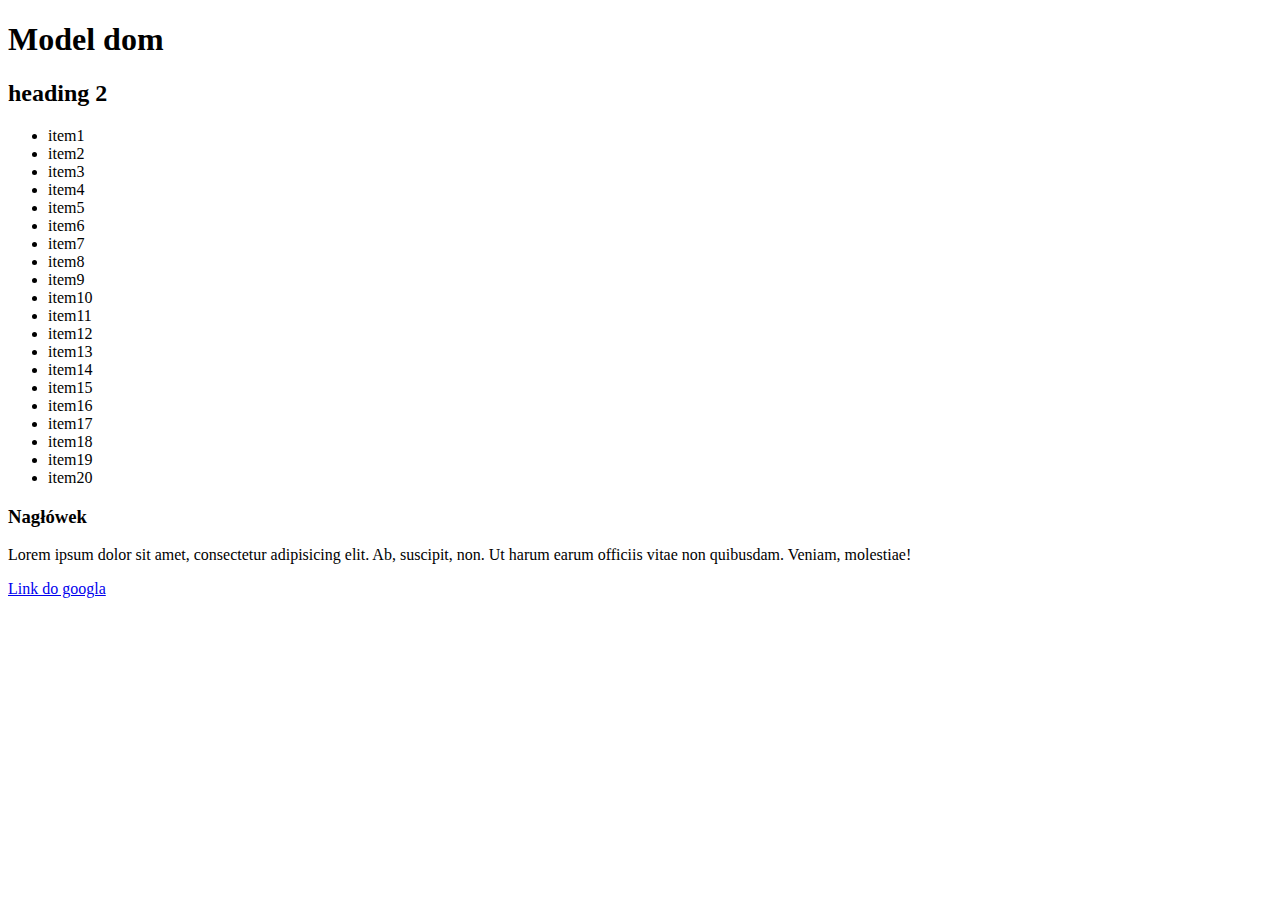
<file: index.html>
<!DOCTYPE html>
<html lang="en">
<head>
    <meta charset="UTF-8">
    <title>Document</title>
</head>
<body>
<!--   <h1 onclick="changeBck()">Model dom</h1>-->
  <h1>Model dom</h1>
   <h2>heading 2</h2>
   <ul id="to-do-list">
       <li class="to-do-item">item1</li>
       <li class="to-do-item">item2</li>
       <li class="to-do-item">item3</li>
       <li class="to-do-item">item4</li>
       <li class="to-do-item">item5</li>
       <li class="to-do-item">item6</li>
       <li class="to-do-item">item7</li>
       <li class="to-do-item">item8</li>
       <li class="to-do-item">item9</li>
       <li class="to-do-item">item10</li>
       <li class="to-do-item">item11</li>
       <li class="to-do-item">item12</li>
       <li class="to-do-item">item13</li>
       <li class="to-do-item">item14</li>
       <li class="to-do-item">item15</li>
       <li class="to-do-item">item16</li>
       <li class="to-do-item">item17</li>
       <li class="to-do-item">item18</li>
       <li class="to-do-item">item19</li>
       <li class="to-do-item">item20</li>
   </ul>
   
   <section><h3>Nagłówek</h3>
   <p>Lorem ipsum dolor sit amet, consectetur adipisicing elit. Ab, suscipit, non. Ut harum earum officiis vitae non quibusdam. Veniam, molestiae!</p></section>
   
       <div></div>
   
   <a href="https://google.com" class="link">Link do googla</a>
    <script src="js/7-events.js"></script>
    

</body>
</html>
</file>
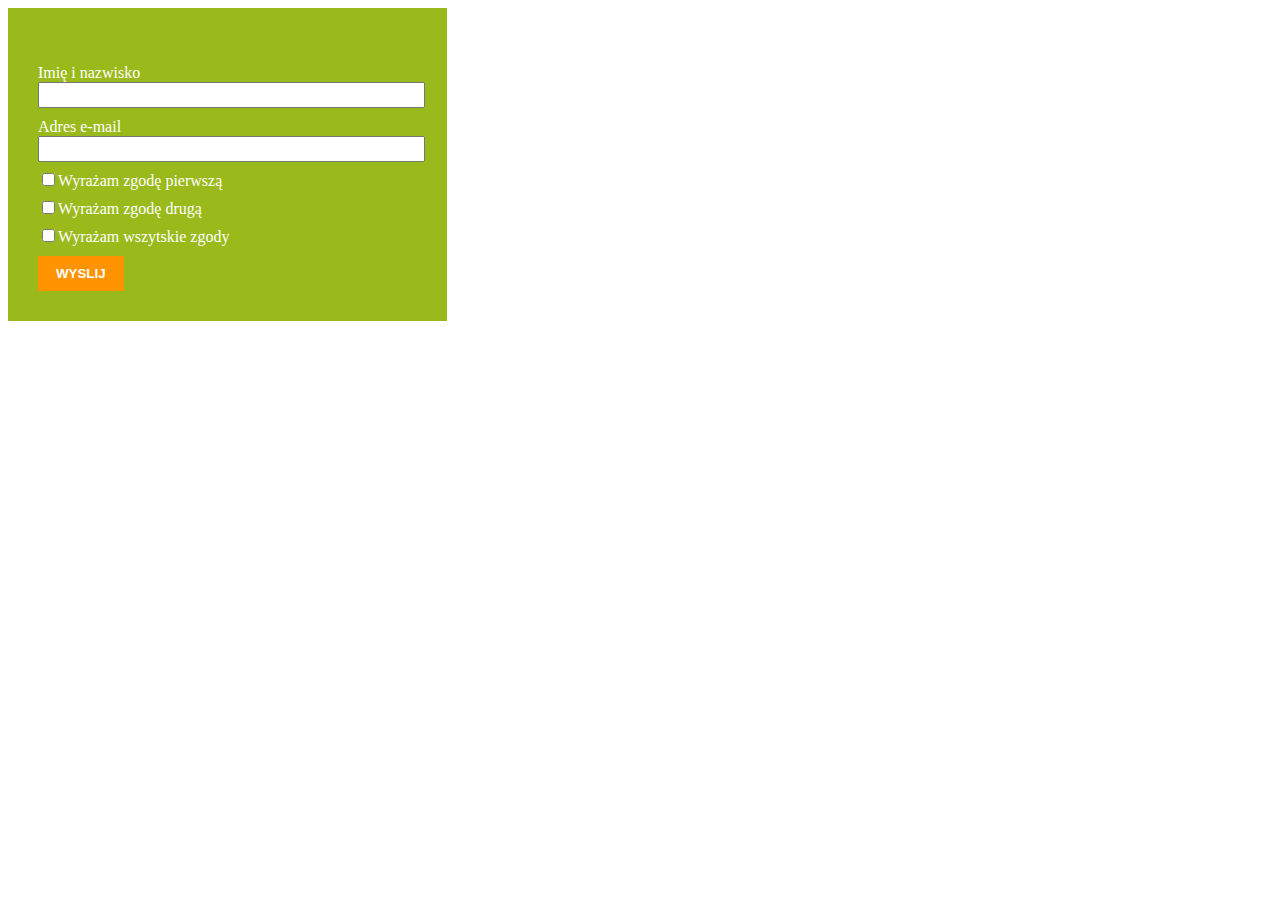
<file: 3-walidacja-formularza/index.html>
<!DOCTYPE html>
<html lang="en">
<head>
	<meta charset="UTF-8">
	<title>Formularz - zgody marketingowe</title>
	
	<link rel="stylesheet" href="css/style.css">
</head>
<body>

	<!-- Form Start-->
	<form action="">
	    <ul id="wiadomosc"></ul>
	     <p class="alert-checkbox" id="name-alert">Pole imie puste</p>
	      <p class="alert-checkbox" id="email-alert">Pole email puste</p>
	       <p class="alert-checkbox" id="checker-alert">Musisz wyrazic zgode pierwsza</p>
		<label for="name">Imię i nazwisko</label><br />
		<input type="text" id="name"><br />
		<label for="email">Adres e-mail</label><br />
		<input type="text" id="email"><br />
		<input type="checkbox" id="zgoda-marketingowa-1"><label for="zgoda-marketingowa-1">Wyrażam zgodę pierwszą</label><br />
		<input type="checkbox" id="zgoda-marketingowa-2"><label for="zgoda-marketingowa-2">Wyrażam zgodę drugą</label><br />
		<input type="checkbox" id="wszystkie-zgody"><label for="wszytskie-zgody">Wyrażam wszytskie zgody</label><br />
		<input type="submit" value="Wyslij" id="wyslij">
	</form>
	<!-- Form Stop -->
	
	<!--  Scripts	-->
	<script src="js/main.js"></script>
</body>
</html>
</file>
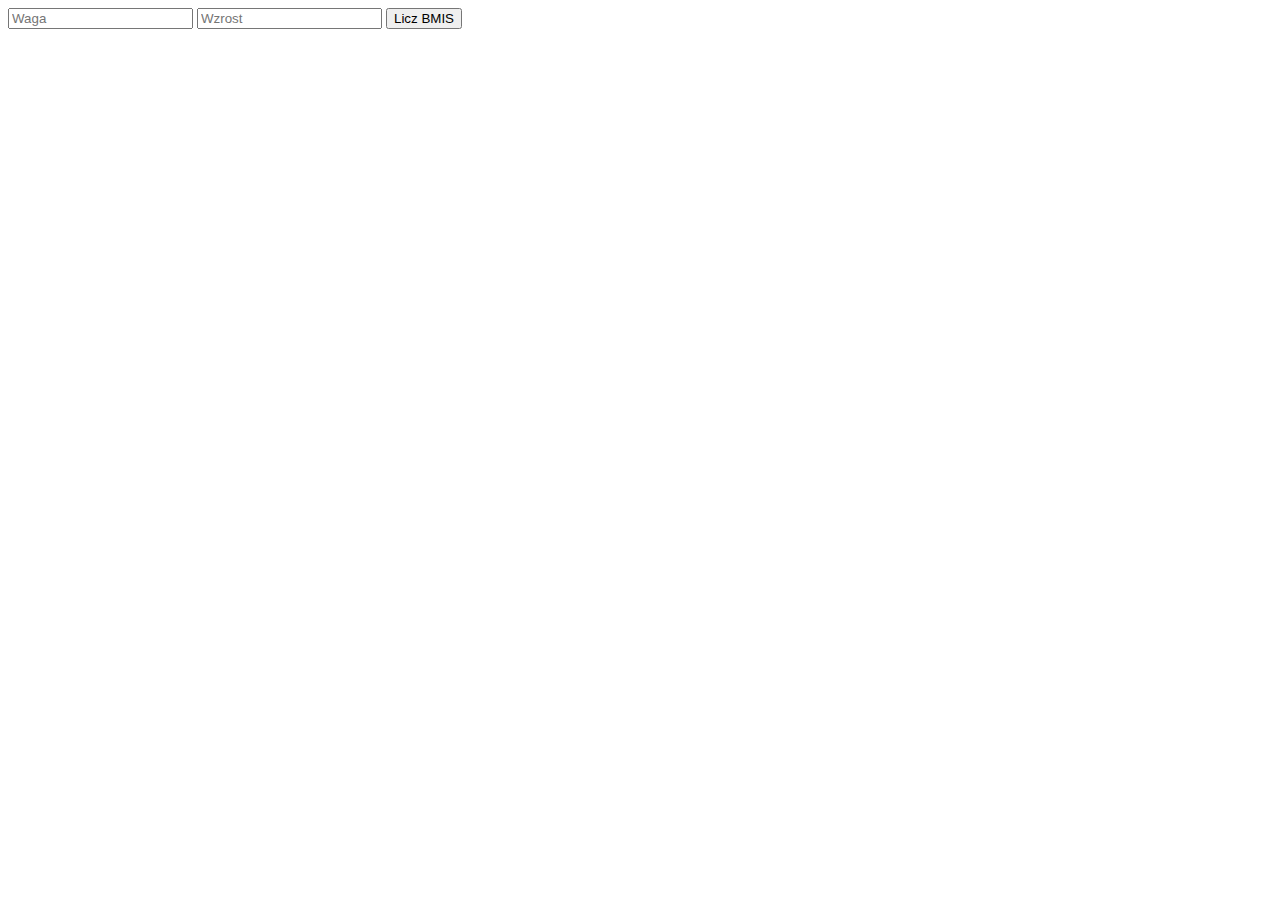
<file: BMI/index.html>
<!DOCTYPE html>
<html lang="en">
<head>
    <meta charset="UTF-8">
    <title>Document</title>
</head>
<body>
    <form id="bmi-form">
        <input type="number" placeholder="Waga" id="weight">
        <input type="number" placeholder="Wzrost" id="heigth" step="0.01">
        <input type="submit" value="Licz BMIS">
    </form>
    <div id="result"></div>
    <script src="js/main.js"></script>
</body>
</html>
</file>
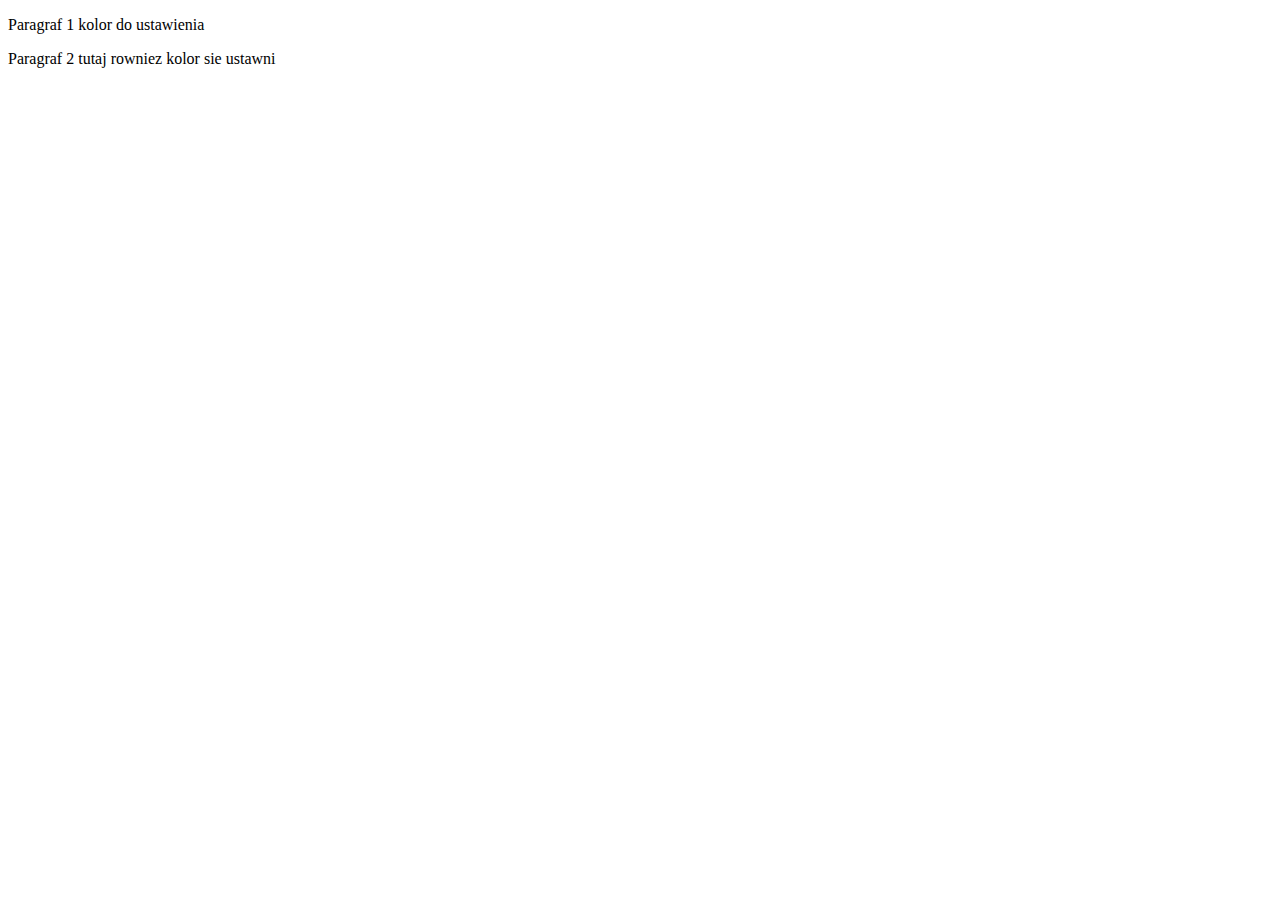
<file: warsztat/index.html>
<!DOCTYPE html>
<html lang="en">

<head>
    <meta charset="UTF-8">
    <title>Document</title>
</head>

<body>
    <p id="p1">Paragraf 1 kolor do ustawienia</p>
    <p id="p2">Paragraf 2 tutaj rowniez kolor sie ustawni</p>
    <script src="js/main.js"></script>
</body>

</html>
</file>
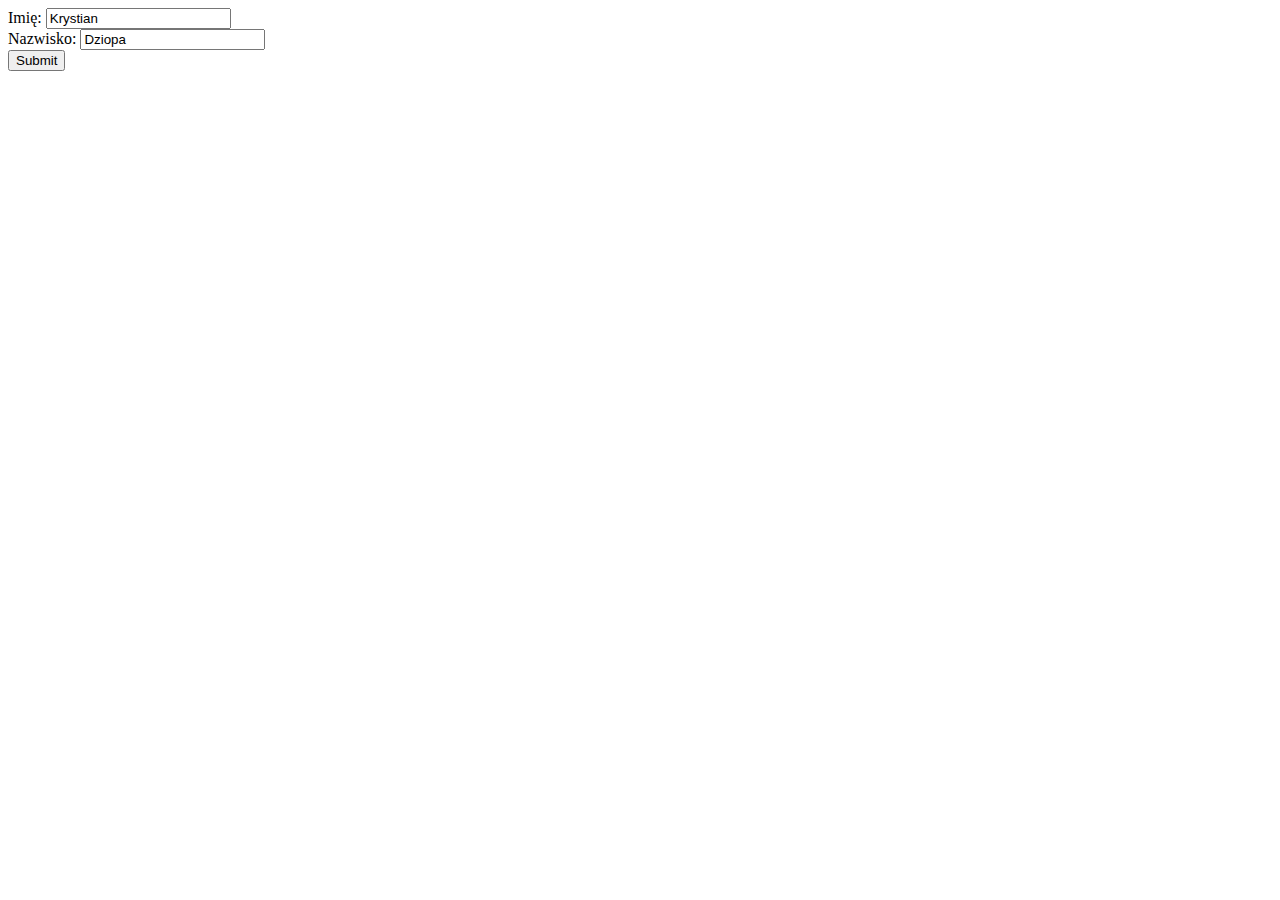
<file: warsztat2/index.html>
<!DOCTYPE html>
<html lang="en">

<head>
    <meta charset="UTF-8">
    <title>Document</title>
</head>

<body>
    <form id="formularz">
        Imię: <input type="text" name="fname" value="Krystian">
        <br>
        Nazwisko: <input type="text" name="lname" value="Dziopa">
        <br>
        <input type="submit" value="Submit">
    </form>
    <script src="js/main.js"></script>
</body>

</html>
</file>
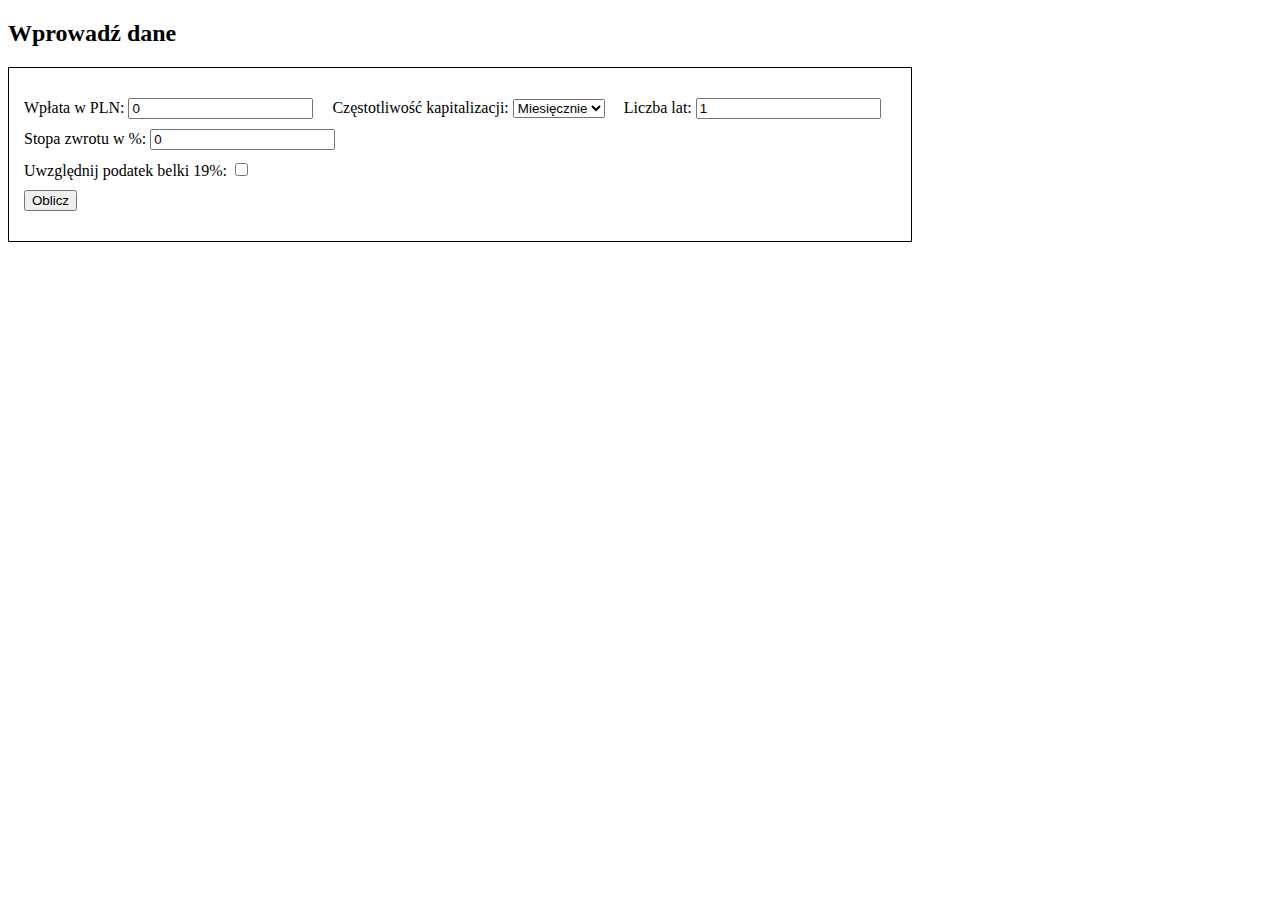
<file: warsztat4/4-kalkulator-odsetek/index.html>
<!DOCTYPE html>
<html lang="pl">

<head>
  <meta charset="UTF-8">
  <title>Kalkluator odsetkowy</title>

  <link rel="stylesheet" href="css/style.css">
</head>

<body>

  <h2>Wprowadź dane</h2>

  <form id="kalkulator">

    <div class="row">


      <label for="wplata">Wpłata w PLN: </label>
      <input id='wplata' type="number" value="0" min="0" />
      
       <label for="okres-kapitalizacji">Częstotliwość kapitalizacji: </label>
       <select id="okres-kapitalizacji">
        <option value="12">Miesięcznie</option>
        <option value="4">Kwartalnie</option>
        <option value="1">Rocznie</option>
      </select>

      <label for="ilosc-lat">Liczba lat: </label>
      <input id="ilosc-lat" type="number" value="1" min="1" />

    </div>

    <div class="row">

      <label for="oprocentowanie">Stopa zwrotu w %:</label>
      <input id="oprocentowanie" type="number" value="0" />


    </div>


    <div class="row">

      <label for="podatek">Uwzględnij podatek belki 19%: </label>
      <input id="podatek" type="checkbox" />

    </div>

    <div class="row">
      <button type="button">Oblicz</button>
    </div>


  </form>

  <div id="wynik"></div>


  <script src="js/calculator.js"></script>

</body>

</html>
</file>
<file: 3-walidacja-formularza/css/style.css>
form {
	font-size: 16px;
	color: #fff;
	width: 30%;
	background-color: rgb(154, 186, 27);
	padding: 30px;
}

input, label {
	display: inline-block;
}

input[type='text'], input[type='email'] {
	height: 20px;
	width: 100%;
}

input[type="submit"] {
	background: #ff9300;
    color: #fff;
    text-transform: uppercase;
    border: 0;
    margin-top: 10px;
    padding: 10px 18px;
    font-weight: 700;
	cursor: pointer;
}

input[type="submit"]:hover {
	background: #333333;
}

label {
	margin-top: 10px;s
}

p[id^=alert],  p.alert-checkbox{
	color: red;
	display: none;
	margin: 0;
}

#wiadomosc {
	color: red;
}
</file>
<file: warsztat4/4-kalkulator-odsetek/css/style.css>
#kalkulator {
    border: solid 1px #000;
    width: auto;
    padding: 20px 15px;
    display: inline-block;
}

#kalkulator .row {
    margin: 10px 0;
}

#kalkulator .row input,
#kalkulator .row select {
    margin-right: 15px;
}
</file>
